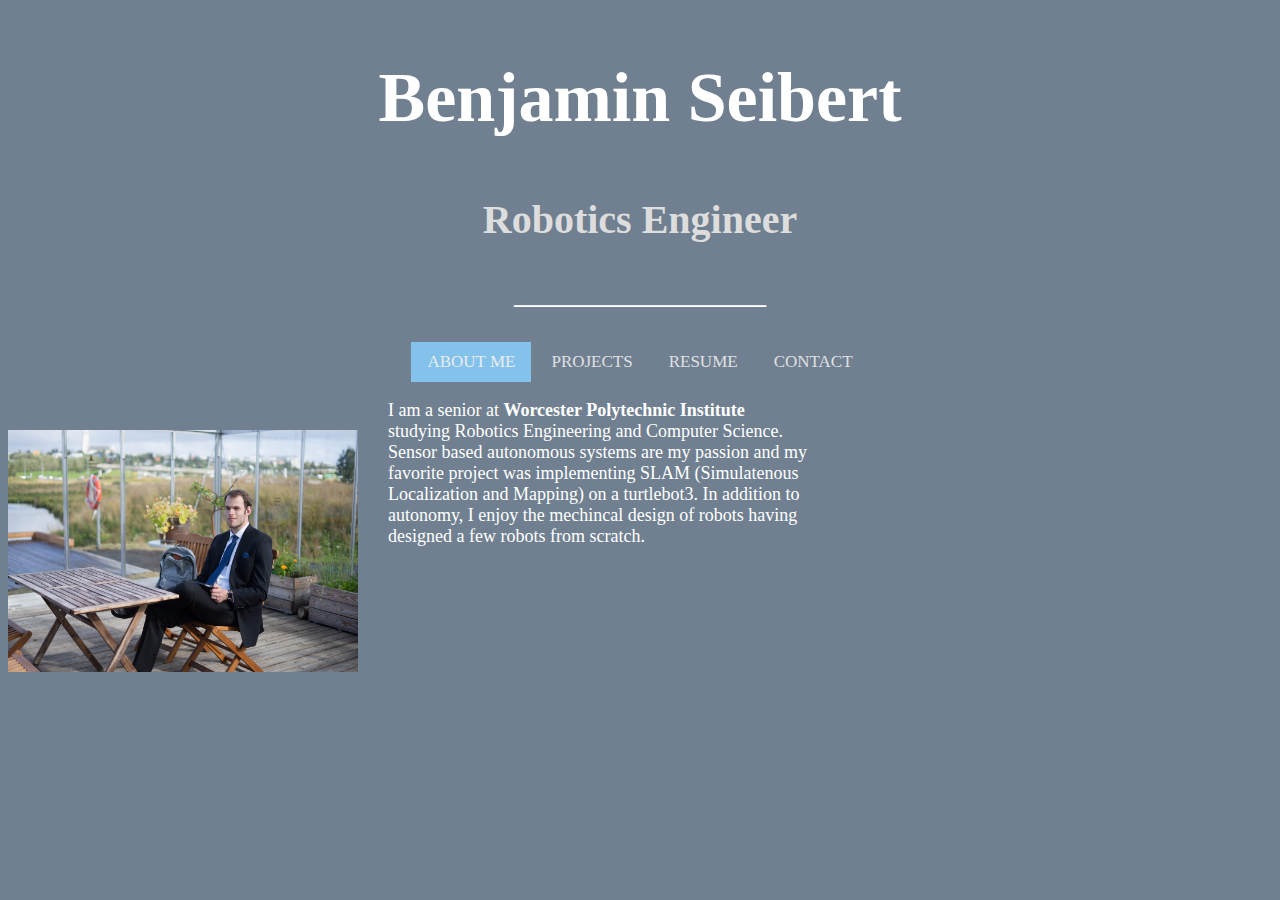
<file: index.html>
<!DOCTYPE html> 
<html>

<head>
  <link rel="stylesheet" href="styles.css">
</head>
<header>
  <h2>Benjamin Seibert</h2>
  <h3>Robotics Engineer</h3>
  <h4>_____________________</h4>
</header>
<body>
    <div class="topnav">
        <a class="active" href="https://bmseibert.github.io/">ABOUT ME</a>
        <a href="projects.html"> PROJECTS</a>
        <a href="resume.html"> RESUME</a>
        <a href="contact.html"> CONTACT</a>
     </div>
<div class="aboutme">
  <div class="aboutme.img">
    <img src="media/Circle_crop.jpg" alt="Profile Picture" height="242" width="342">
  </div>
  <div class="aboutme.text">
    <p>
      I am a senior at <b>Worcester Polytechnic Institute</b> studying Robotics Engineering and 
      Computer Science. Sensor based autonomous systems are my passion and my favorite
      project was implementing SLAM (Simulatenous Localization and Mapping) on a turtlebot3. In addition 
      to autonomy, I enjoy the mechincal design of robots having designed a few robots from scratch.

    </p>
  </div>
</div>
</body>

</html>
</file>
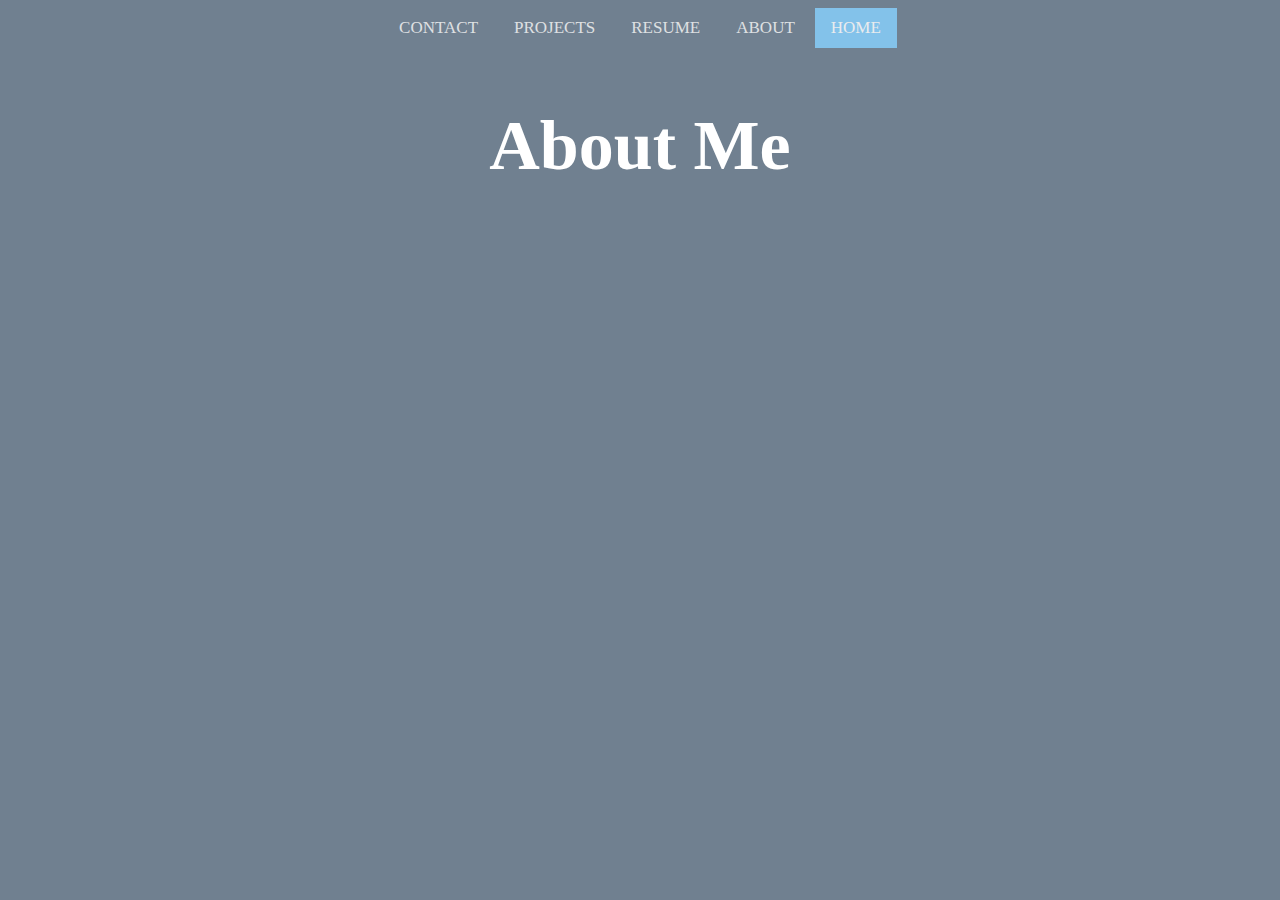
<file: about.html>
<!DOCTYPE html> 
<html>

<head>
  <link rel="stylesheet" href="styles.css">
</head>
  
  <div class="topnav">
    <a href="contact.html"> CONTACT</a>
    <a href="projects.html"> PROJECTS</a>
    <a href="resume.html"> RESUME</a>
    <a href="about.html"> ABOUT</a>
    <a class="active" href="https://bmseibert.github.io/">HOME</a>
  </div>    
<body>

  <h2>
    About Me
  </h2>
  <p>
    
  </p>  
  
</body>

</html>
</file>
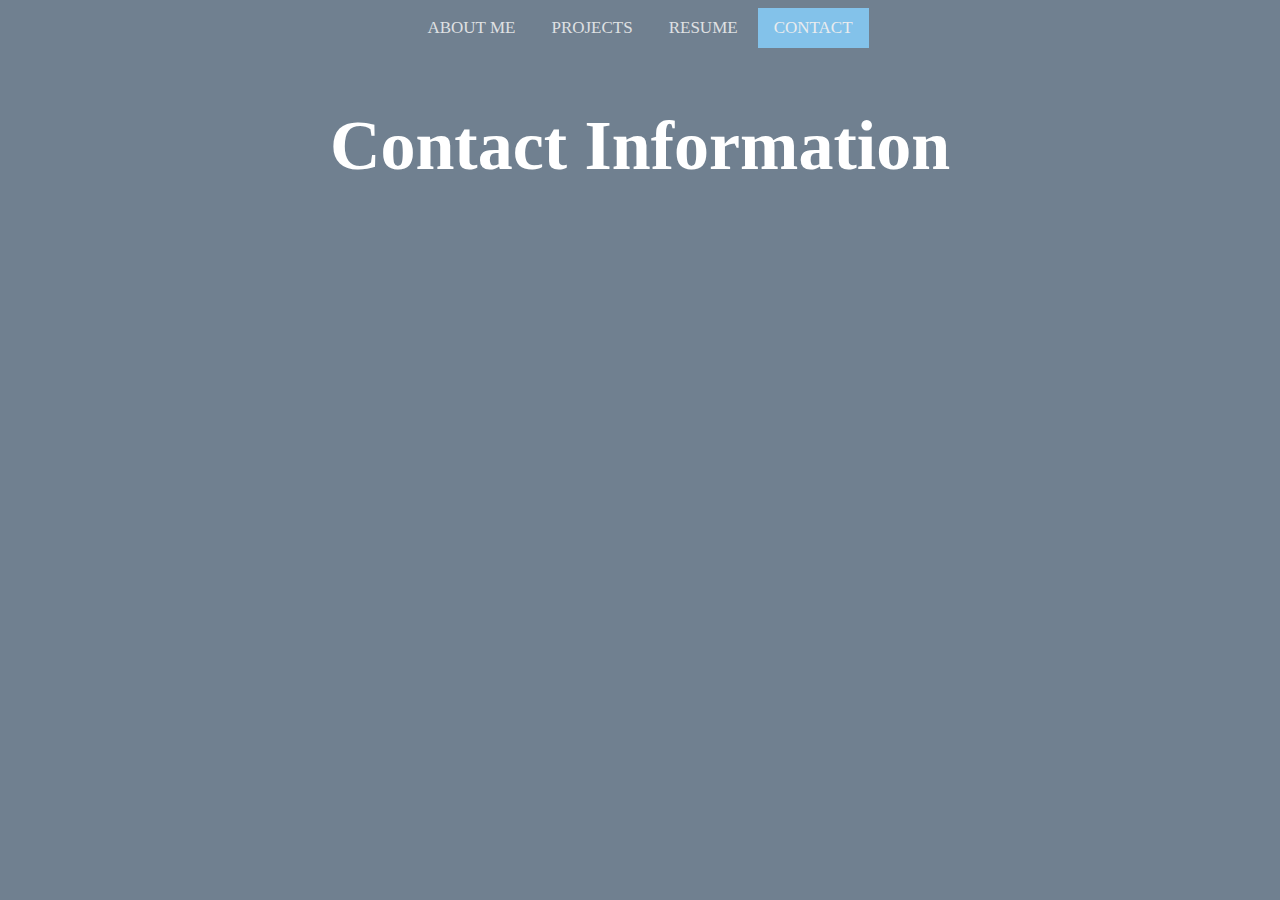
<file: contact.html>
<!DOCTYPE html> 
<html>

<head>
  <link rel="stylesheet" href="styles.css">
</head>
  
<div class="topnav">
    <a href="https://bmseibert.github.io/">ABOUT ME</a>
    <a href="projects.html"> PROJECTS</a>
    <a href="resume.html"> RESUME</a>
    <a class="active" href="contact.html"> CONTACT</a>
 </div>   
<body>

  <h2>
    Contact Information
  </h2>
</body>

</html>
</file>
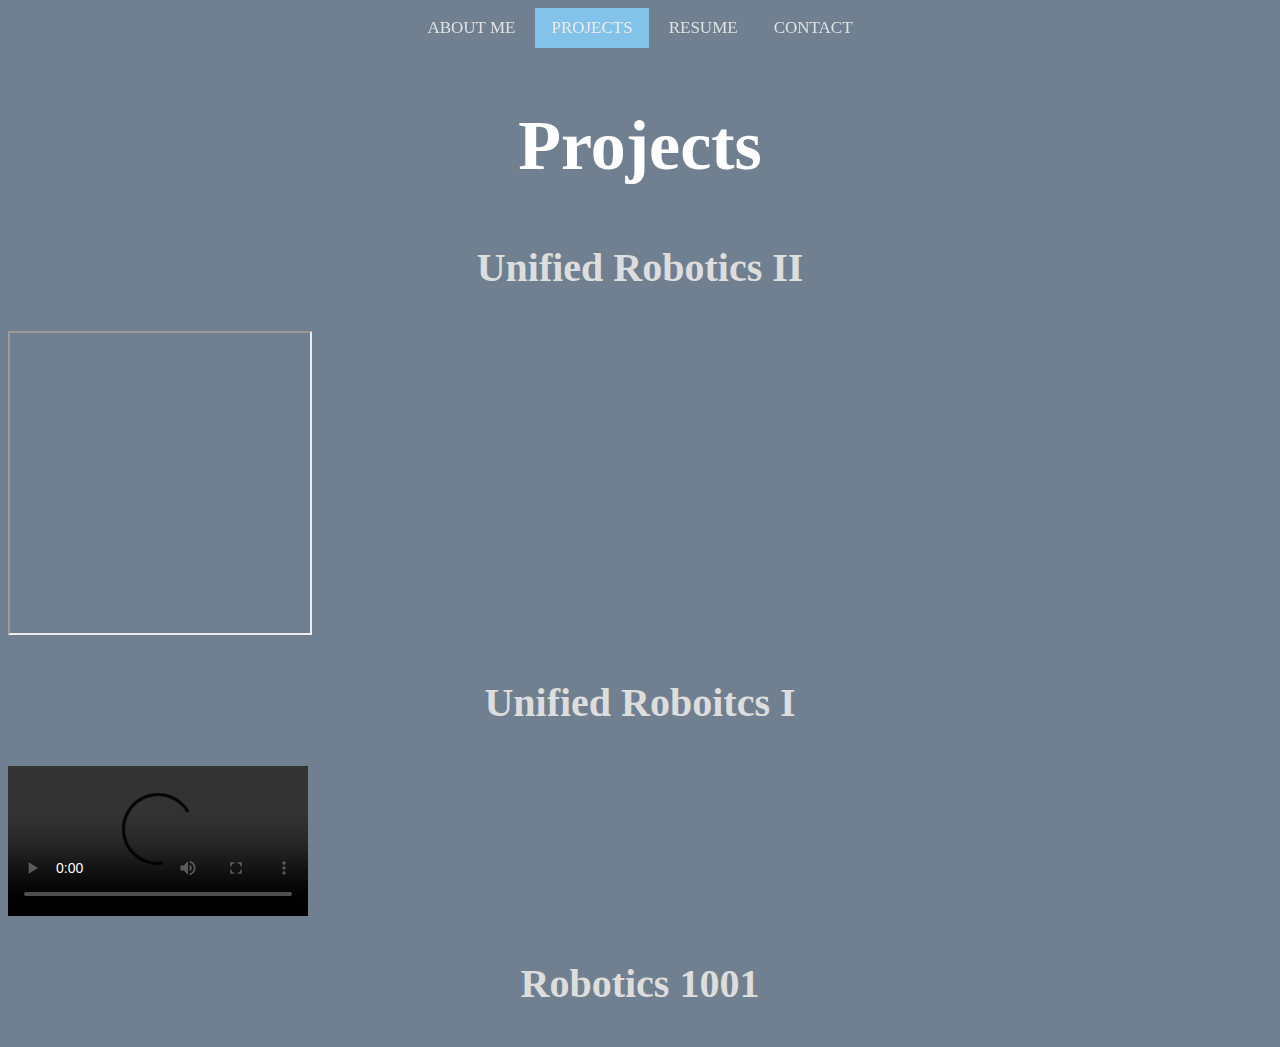
<file: projects.html>
<!DOCTYPE html> 
<html>

<head>
  <link rel="stylesheet" href="styles.css">
</head>
  
<div class="topnav">
    <a href="https://bmseibert.github.io/">ABOUT ME</a>
    <a class="active" href="projects.html"> PROJECTS</a>
    <a href="resume.html"> RESUME</a>
    <a href="contact.html"> CONTACT</a>
 </div>
<body>

  <h2>
    Projects
  </h2>
 
  <h3>
    Unified Robotics II
  </h3>
    <iframe width="300" height="300" controls
      src="https://www.youtube.com/watch?v=HUlB8NfHMSA&feature=youtu.be" >\
    </iframe> 
  
  <h3>
    Unified Roboitcs I
  </h3>
    <video width="" height="" controls>
      <source src="" type="video/mp4">
    </video>
  
  <h3>
    Robotics 1001
  </h3>  
</body>

</html>
</file>
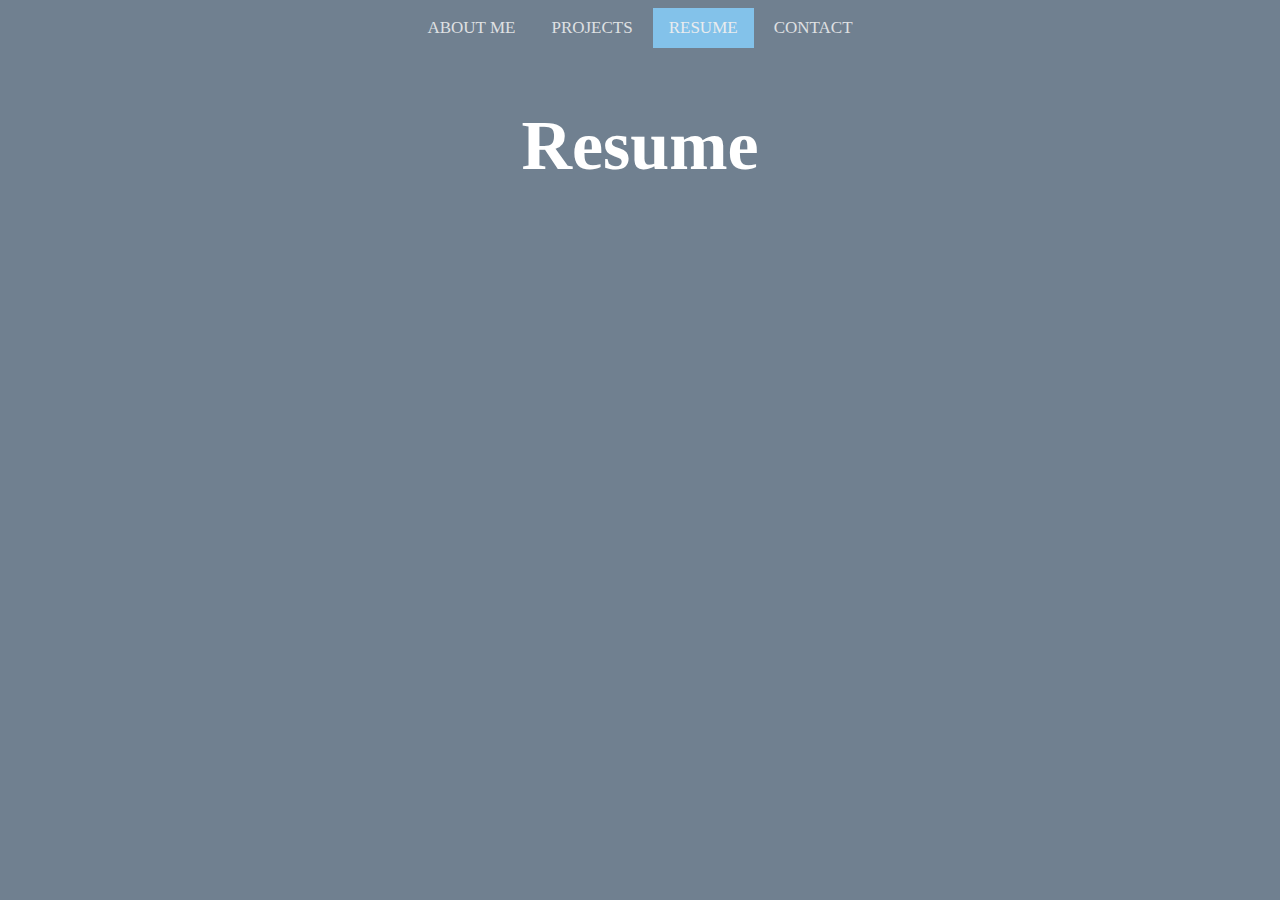
<file: resume.html>
<!DOCTYPE html> 
<html>

<head>
  <link rel="stylesheet" href="styles.css">
</head>
  
<div class="topnav"> 
    <a href="https://bmseibert.github.io/">ABOUT ME</a>
    <a href="projects.html"> PROJECTS</a>
    <a class="active" href="resume.html"> RESUME</a>
    <a href="contact.html"> CONTACT</a>
 </div> 
<body>

  <h2>
    Resume
  </h2>
</body>

</html>
</file>
<file: styles.css>
h1 {
    color: white;
    display: flex;
    justify-content: center;
    align-items: center;
    font-family: "Times New Roman", Times, serif;    
    font-size: 100px;
    opacity: 60%;
}

h2 {
    color: white;
    text-align: center; 
    font-family: "Times New Roman", Times, serif;    
    font-size: 70px;
}

h3 {
    color: #ddd;
    text-align: center;
    font-family: "Times New Roman", Times, serif;    
    font-size: 40px;
}

h4 {
    color:white;
    text-align: center;
    font-family: "Times New Roman", Times, serif;    
    font-size: 24px;
}

body {
    /*background-image: url("media/day5-1.jpg");*/
    /* background-size: auto;  */
    /* background: no-repeat; */
    /* background: linear-gradient(to bottom, #022b68 0%, #000000 100%); */
    /* background-color: darkturquoise; */
    background-color: slategrey;
    /* padding: 50px; */
}

p {
    color: white;
    font-family: "Times New Roman", Times, serif;    
    font-size: 18px;
}

/* Add a black background color to the top navigation */
.topnav {
    /* background-image: url("media/TopBarImage.jpg"); */
    overflow: hidden;
    position: sticky;
    top: 0;
    text-align: center;
    padding: 10px 15px;
    opacity: 0.85;
}

.aboutme {
    /* align-content: center; */
    float: center;
    color: #f2f2f2;
    padding: 0 20px 20px 0;
    font-size: 16px;
    max-width: 800px;
}

.aboutme img {
    float: left; 
    width: 350px;
    margin: 30px 30px 30px 0;
}

.aboutme text {
    /* display: inline; */
    float: left;
    /* margin: 30px 30px 30px 0; */
    /* padding: 30px 30px; */
}

.video {
    float: center;
}

/* Style the links inside the navigation bar */
.topnav a {
    float: center;
    color: #f2f2f2;
    text-align: center;
    padding: 14px 16px;
    text-decoration: none;
    font-size: 17px;
}

/* Change the color of links on hover */
.topnav a:hover {
    background-color: #ddd;
    color: black;
}

/* Add a color to the active/current link */
.topnav a.active {
    background-color: lightskyblue; 
    color: white;
}
</file>
